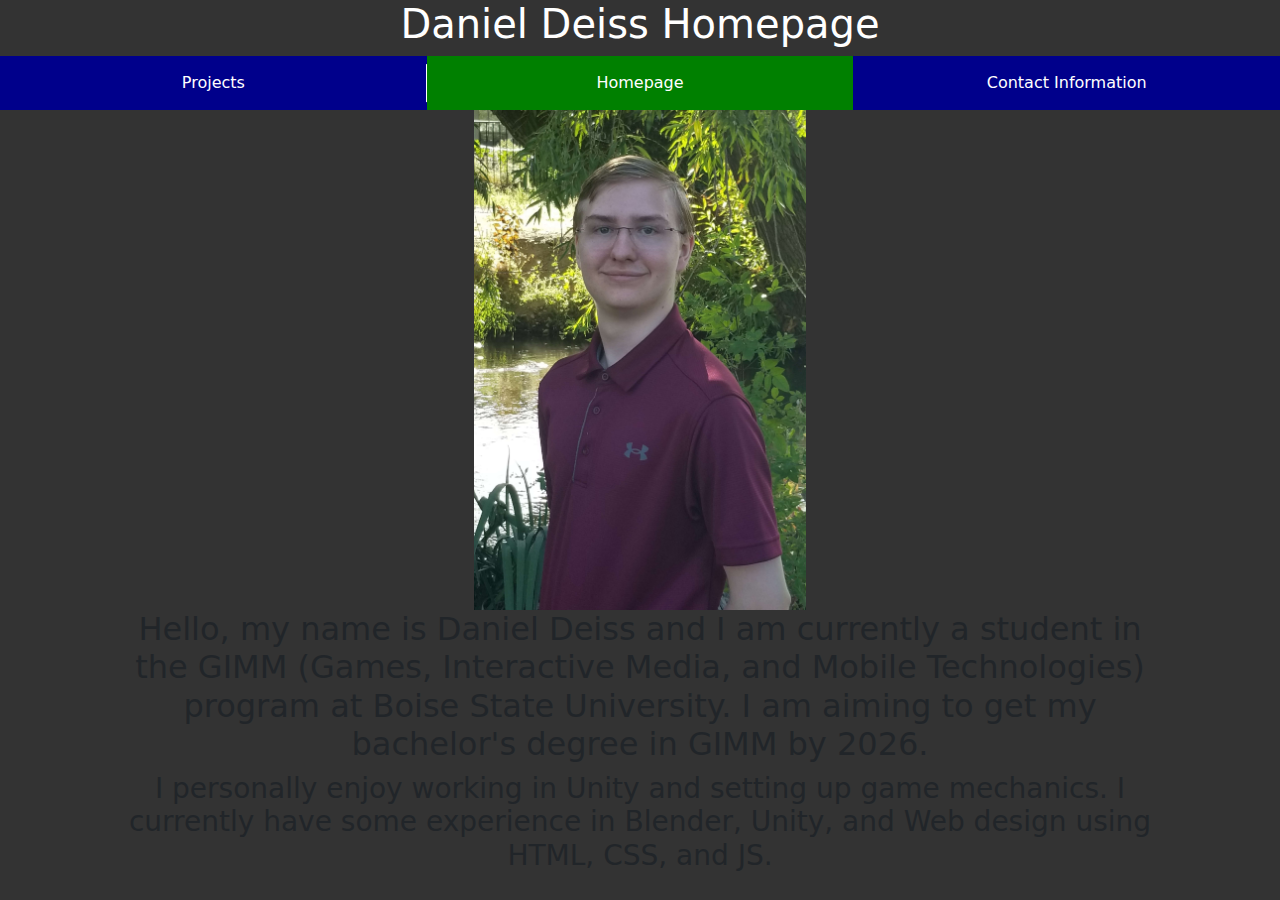
<file: Daniel Deiss Website/index.html>
<!doctype html>
<html>


<meta name='viewport' content='width=device-width, initial-scale=1' /> 
<!-- Bootstrap -->
<link href="https://cdn.jsdelivr.net/npm/bootstrap@5.3.3/dist/css/bootstrap.min.css" rel="stylesheet"
    integrity="sha384-QWTKZyjpPEjISv5WaRU9OFeRpok6YctnYmDr5pNlyT2bRjXh0JMhjY6hW+ALEwIH" crossorigin="anonymous">

<script src="https://cdn.jsdelivr.net/npm/bootstrap@5.3.3/dist/js/bootstrap.bundle.min.js"
    integrity="sha384-YvpcrYf0tY3lHB60NNkmXc5s9fDVZLESaAA55NDzOxhy9GkcIdslK1eN7N6jIeHz"
    crossorigin="anonymous"></script>

<!-- stylesheet -->
<link rel="stylesheet" type="text/css" href="style.css">



<head>

    <title>Daniel Deiss Homepage</title>




</head>

<body>

    <!-- Name on cite -->
    <h1 class="coloredwhite centertext col-lg"> Daniel Deiss Homepage</h1>


    <!-- Options between cites     -->
    
    <div class="col-12">
        <div class="button-container">
            <a href="projects.html" class="button col-4">Projects</a>

            <a href="index.html" class="selectedbutton col-4">Homepage</a>

            <a href="contact.html" class="button col-4">Contact Information</a>
        </div>
    </div>


    <div class="col-8">
        <img class="picsize" src="images/me.jpg">


        <h2>Hello, my name is Daniel Deiss and I am currently a student in the GIMM (Games, Interactive Media, and Mobile Technologies) program at Boise State University. I am aiming to get my bachelor's degree in GIMM by 2026.</h2>

   <h3>I personally enjoy working in Unity and setting up game mechanics. I currently have some experience in Blender, Unity, and Web design using HTML, CSS, and JS.</h3>

    </div>
    


























































</body>

</html>
</file>
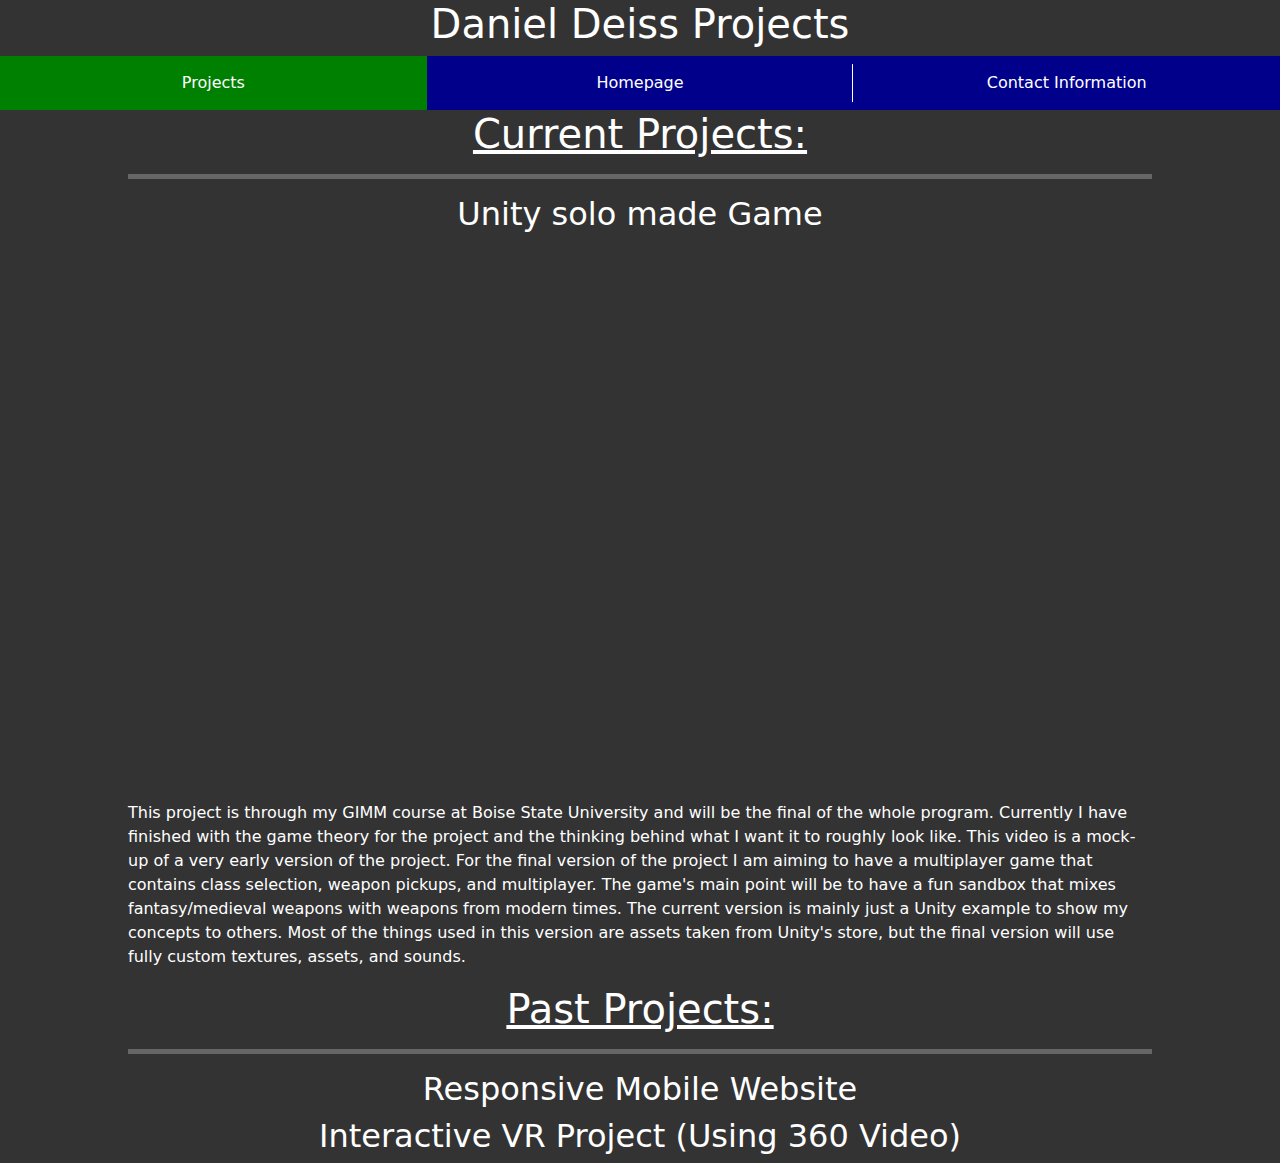
<file: Daniel Deiss Website/projects.html>
<!doctype html>
<html>

<meta charset="UTF-8">
<meta name='viewport' content='width=device-width, initial-scale=1' /> 
<!-- Bootstrap -->
<link href="https://cdn.jsdelivr.net/npm/bootstrap@5.3.3/dist/css/bootstrap.min.css" rel="stylesheet"
    integrity="sha384-QWTKZyjpPEjISv5WaRU9OFeRpok6YctnYmDr5pNlyT2bRjXh0JMhjY6hW+ALEwIH" crossorigin="anonymous">

<script src="https://cdn.jsdelivr.net/npm/bootstrap@5.3.3/dist/js/bootstrap.bundle.min.js"
    integrity="sha384-YvpcrYf0tY3lHB60NNkmXc5s9fDVZLESaAA55NDzOxhy9GkcIdslK1eN7N6jIeHz"
    crossorigin="anonymous"></script>

<!-- stylesheet -->
<link rel="stylesheet" type="text/css" href="style.css">



<head>

    <title>Daniel Deiss Projects</title>

</head>

<body>

    <!-- Name on cite -->
    <h1 class="coloredwhite centertext col-lg"> Daniel Deiss Projects</h1>


    <!-- Options between cites     -->
    
    <div class="col-12">
        <div class="button-container">
            <a href="projects.html" class="selectedbutton col-4">Projects</a>

            <a href="index.html" class="button col-4">Homepage</a>

            <a href="contact.html" class="button col-4">Contact Information</a>
        </div>
    </div>
    

        <!-- Content of Page for Projects  -->
    <div class="col-8">
        <h1 class="coloredwhite underline-text">Current Projects:</h1>

        <hr class="whiteborder">

        <h2 class="coloredwhite">Unity solo made Game</h2>

        <div class="video-container">
            <iframe src="https://www.youtube.com/embed/K45xoI0l56U" frameborder="0" allowfullscreen></iframe>
        </div>
        
        <p class="coloredwhite left-align-text">This project is through my GIMM course at Boise State University and will be the final of the whole program. Currently I have finished with the game theory for the project and the thinking behind what I want it to roughly look like.
            This video is a mock-up of a very early version of the project. For the final version of the project I am aiming to have a multiplayer game that contains class selection, weapon pickups, and multiplayer. The game's main point will be to have a fun sandbox that 
            mixes fantasy/medieval weapons with weapons from modern times. The current version is mainly just a Unity example to show my concepts to others. 
            Most of the things used in this version are assets taken from Unity's store, but the final version will use fully custom textures, assets, and sounds.
        </p>

        <h1 class="coloredwhite underline-text">Past Projects:</h1>

        <hr class="whiteborder">

        <h2 class="coloredwhite">Responsive Mobile Website</h2>


        <h2 class="coloredwhite">Interactive VR Project (Using 360 Video)</h2>


    </div>



</body>

</html>
</file>
<file: Daniel Deiss Website/style.css>
/* styles.css */

body {
    background-color: #333333;
    margin: 0; /* Added to remove default body margin */
}

.coloredwhite {
    color: white;
}

.whiteborder {
    border-color: white;
    border-width: 5px;
}

.picsize {
    height: 500px;
}

.centertext {
    text-align: center;
}

.button-container {
    display: flex;
    justify-content: space-between;
}

.button {
    background-color: darkblue;
    border: none;
    color: white;
    padding: 15px 32px;
    text-align: center;
    text-decoration: none;
    font-size: 16px;
    cursor: pointer;
    position: relative;
}

.button:not(:last-child):after {
    content: '';
    position: absolute;
    top: 50%;
    right: 0;
    height: 70%;
    width: 1px;
    background-color: white;
    transform: translateY(-50%);
}

.col-4 {
    flex: 1;
    margin: 0;
}

.selectedbutton {
    background-color: green;
    border: none;
    color: white;
    padding: 15px 32px;
    text-align: center;
    text-decoration: none;
    font-size: 16px;
    cursor: pointer;
    position: relative;
}

.col-8 {
    width: 80%;
    margin: 0 auto;
    text-align: center;
}

.underline-text {
    text-decoration: underline;
}

.coloredwhite.left-align-text {
    padding-top: 20px; /* Adjust padding between video and text above */
}

.left-align-text {
    text-align: left;
}

/* Updated video container styles */
.video-container {
    display: flex;
    justify-content: center;
    align-items: center;
    height: 60vh; /* Adjust the height as needed */
    margin: 0; /* Remove default margin */
    padding: 0; /* Remove default padding */
}

.video-container iframe {
    width: 100%; /* Use 100% width for responsiveness */
    max-width: 1200px;
    height: 100%; /* Use 100% height for responsiveness */
    max-height: 675px;
}
</file>
